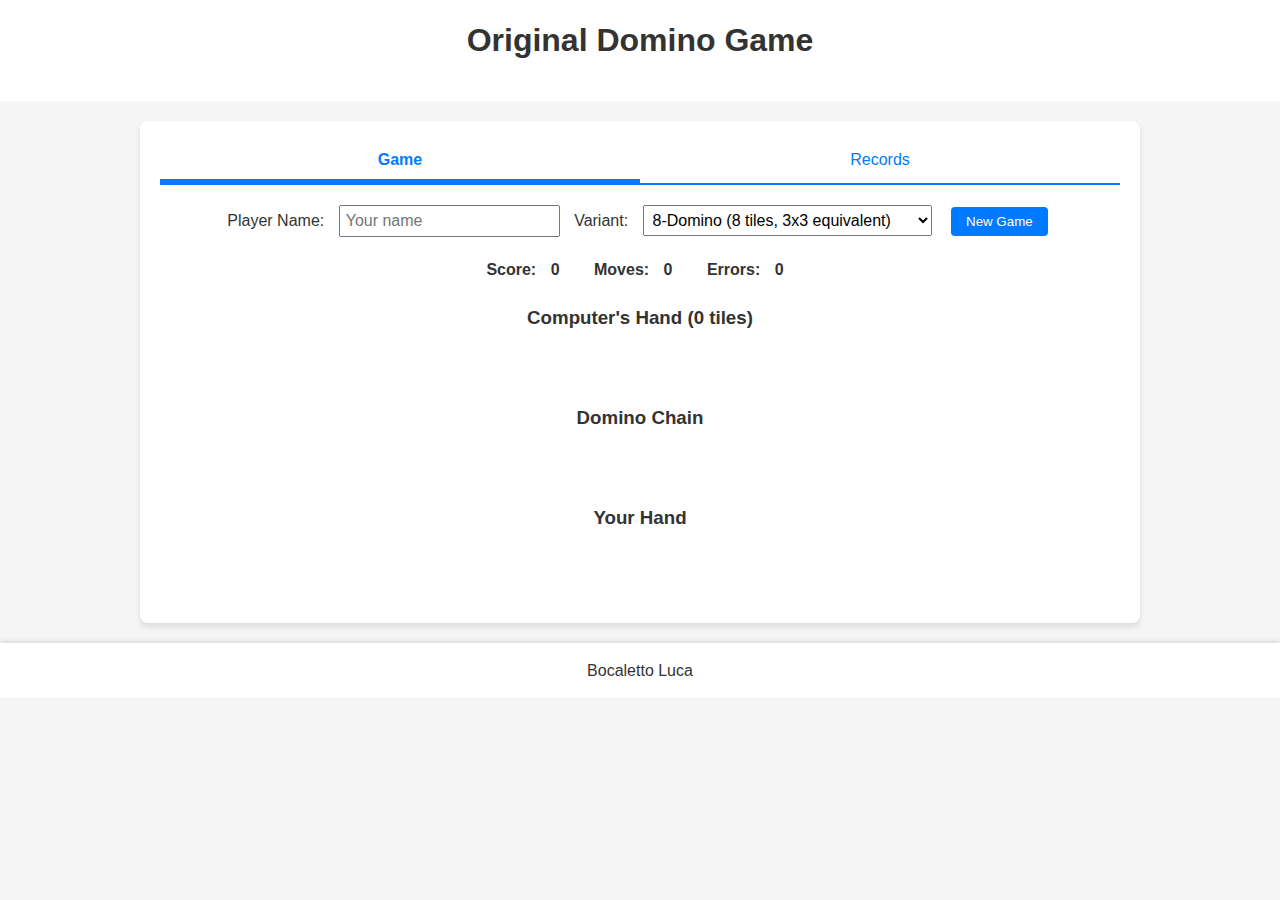
<file: index.html>
<!DOCTYPE html>
<html lang="en">
<head>
  <meta charset="UTF-8" />
  <meta name="viewport" content="width=device-width, initial-scale=1.0"/>
  <title>Domino Web Game | WebGame | Bocaletto Luca</title>
<meta name="description" content="Domino Web Game is a strategic board game based on the classic domino tile-matching game. Compete by placing tiles with matching numbers in single-player, multiplayer, and AI opponent modes for an engaging and competitive experience. Developed by Bocaletto Luca.">
<meta name="keywords" content="game, webgame, domino, board game, strategy, multiplayer, AI opponent, tile-matching, challenge, online gaming, Bocaletto Luca">
<meta name="author" content="Bocaletto Luca">
  <style>
    /* RESET & BASE STYLES */
    * { margin: 0; padding: 0; box-sizing: border-box; }
    body { 
      font-family: Arial, sans-serif; 
      background: #f5f5f5; 
      color: #333; 
      line-height: 1.6; 
    }
    header, footer {
      background: #fff; 
      text-align: center; 
      padding: 15px;
    }
    .container {
      max-width: 1000px;
      margin: 20px auto;
      background: #fff;
      padding: 20px;
      border-radius: 8px;
      box-shadow: 0 4px 6px rgba(0,0,0,0.1);
    }
    h1, h2 { margin-bottom: 20px; }
    /* TABS NAVIGATION */
    .tabs {
      display: flex;
      border-bottom: 2px solid #007BFF;
      margin-bottom: 20px;
    }
    .tabs button {
      flex: 1;
      padding: 10px;
      border: none;
      background: none;
      cursor: pointer;
      font-size: 1rem;
      color: #007BFF;
      border-bottom: 4px solid transparent;
      transition: all 0.3s;
    }
    .tabs button.active {
      border-bottom-color: #007BFF;
      font-weight: bold;
    }
    .tabcontent { display: none; }
    .tabcontent.active { display: block; }
    /* GAME CONTROLS & STATUS */
    .game-controls, .status {
      text-align: center;
      margin-bottom: 20px;
    }
    .game-controls input, .game-controls select {
      padding: 5px;
      margin: 0 10px;
      font-size: 1rem;
    }
    .game-controls button {
      padding: 7px 15px;
      background: #007BFF;
      color: #fff;
      border: none;
      border-radius: 4px;
      cursor: pointer;
      margin: 0 5px;
      transition: background 0.3s;
    }
    .game-controls button:hover {
      background: #0056b3;
    }
    .status span {
      font-weight: bold;
      margin: 0 10px;
    }
    /* Board Layout */
    .board-section {
      margin-bottom: 20px;
    }
    .board-title {
      text-align: center;
      margin-bottom: 10px;
    }
    /* Domino Tile Styles */
    .domino {
      width: 60px;
      height: 30px;
      border: 1px solid #333;
      border-radius: 5px;
      margin: 5px;
      display: inline-flex;
      align-items: center;
      justify-content: center;
      color: white;
      font-weight: bold;
      font-size: 1.2rem;
      cursor: pointer;
      user-select: none;
      background: #007BFF;
      transition: background 0.3s;
    }
    .domino.back {
      background: #555;
      color: #555;
      cursor: default;
    }
    .domino.empty {
      background: #ccc;
      cursor: default;
    }
    .domino.correct { background: green; }
    .domino.wrong { background: red; }
    /* Chain and Hand Containers */
    #chainContainer, #playerHand, #computerHand {
      text-align: center;
      margin: 0 auto 20px;
      min-height: 40px;
    }
    /* Records Table */
    #recordsTable {
      width: 100%;
      border-collapse: collapse;
      margin-top: 10px;
    }
    #recordsTable th, #recordsTable td {
      border: 1px solid #007BFF;
      padding: 8px;
      text-align: center;
    }
    #recordsTable th { background: #007BFF; color: #fff; }
    #recordsArea {
      max-height: 400px;
      overflow-y: auto;
      margin-top: 10px;
    }
    .btn-clear {
      padding: 7px 15px;
      background: #e74c3c;
      color: #fff;
      border: none;
      border-radius: 4px;
      cursor: pointer;
      transition: background 0.3s;
      margin-top: 10px;
    }
    .btn-clear:hover { background: #c0392b; }
    footer { margin-top: 20px; box-shadow: 0 -2px 4px rgba(0,0,0,0.1); }
  </style>
</head>
<body>
  <header>
    <h1>Original Domino Game</h1>
  </header>
  <div class="container">
    <!-- Tabs Navigation -->
    <div class="tabs">
      <button class="tablinks active" onclick="showTab(event, 'gameTab')" id="defaultTab">Game</button>
      <button class="tablinks" onclick="showTab(event, 'recordsTab')">Records</button>
    </div>
    
    <!-- Game Tab -->
    <div id="gameTab" class="tabcontent active">
      <div class="game-controls">
        <label for="playerName">Player Name:</label>
        <input type="text" id="playerName" placeholder="Your name">
        <label for="gameVariant">Variant:</label>
        <select id="gameVariant">
          <option value="8" selected>8-Domino (8 tiles, 3x3 equivalent)</option>
          <option value="15">15-Domino (15 tiles, 4x4 equivalent)</option>
        </select>
        <button onclick="startGame()">New Game</button>
        <button id="drawBtn" onclick="drawTile()" style="display:none;">Draw Tile</button>
      </div>
      <div class="status">
        <span>Score: <span id="scoreDisplay">0</span></span>
        <span>Moves: <span id="moveCount">0</span></span>
        <span>Errors: <span id="errorCount">0</span></span>
      </div>
      <div class="board-section">
        <h3 class="board-title">Computer's Hand (<span id="compCount">0</span> tiles)</h3>
        <div id="computerHand"></div>
      </div>
      <div class="board-section">
        <h3 class="board-title">Domino Chain</h3>
        <div id="chainContainer"></div>
      </div>
      <div class="board-section">
        <h3 class="board-title">Your Hand</h3>
        <div id="playerHand"></div>
      </div>
      <div id="gameMessage" style="text-align:center; font-size:1.2rem; margin-top:10px;"></div>
    </div>
    
    <!-- Records Tab -->
    <div id="recordsTab" class="tabcontent">
      <h2>High Scores</h2>
      <div id="recordsArea">
        <table id="recordsTable">
          <thead>
            <tr>
              <th>Player</th>
              <th>Score</th>
              <th>Moves</th>
              <th>Date</th>
            </tr>
          </thead>
          <tbody>
            <!-- Records load here dynamically -->
          </tbody>
        </table>
      </div>
      <button class="btn-clear" onclick="clearRecords()">Clear Records</button>
    </div>
  </div>
  
  <footer>
    Bocaletto Luca
  </footer>
  
  <script>
    "use strict";
    
    /* ---------- TAB NAVIGATION ---------- */
    function showTab(evt, tabName) {
      const tabcontents = document.getElementsByClassName("tabcontent");
      for (let tc of tabcontents) {
        tc.style.display = "none";
        tc.classList.remove("active");
      }
      const tablinks = document.getElementsByClassName("tablinks");
      for (let tl of tablinks) {
        tl.classList.remove("active");
      }
      document.getElementById(tabName).style.display = "block";
      document.getElementById(tabName).classList.add("active");
      evt.currentTarget.classList.add("active");
      if (tabName === "recordsTab") loadRecords();
    }
    document.getElementById("defaultTab").click();
    
    /* ---------- Global Variables ---------- */
    let dominoSet = [];
    let playerHand = [];
    let compHand = [];
    let boneyard = [];
    let chain = [];
    let score = 0;
    let moveCount = 0;
    let errorCount = 0;
    const MAX_ERRORS = 5;
    let currentTurn = null; // "player" or "computer"
    let passCounter = 0;    // count consecutive passes (if both pass, game is blocked)
    let gameVariant = 8;    // 8 or 15 (the number of tiles that the player must eventually win with)
    
    /* ---------- Domino Set Generation ---------- */
    function generateDominoSet() {
      const set = [];
      for (let i = 0; i <= 6; i++) {
        for (let j = i; j <= 6; j++) {
          set.push({ left: i, right: j });
        }
      }
      return set;
    }
    
    function shuffleArray(array) {
      for (let i = array.length - 1; i > 0; i--) {
        const j = Math.floor(Math.random() * (i + 1));
        [array[i], array[j]] = [array[j], array[i]];
      }
      return array;
    }
    
    /* ---------- Start Game ---------- */
    function startGame() {
      const name = document.getElementById("playerName").value.trim();
      if (!name) { alert("Please enter your name."); return; }
      
      gameVariant = parseInt(document.getElementById("gameVariant").value);
      // For standard domino, 7 tiles are dealt.
      dominoSet = shuffleArray(generateDominoSet());
      playerHand = dominoSet.splice(0, 7);
      compHand = dominoSet.splice(0, 7);
      boneyard = dominoSet; // remaining tiles
      
      chain = [];
      score = 0;
      moveCount = 0;
      errorCount = 0;
      passCounter = 0;
      currentTurn = null;
      document.getElementById("drawBtn").style.display = "none";
      document.getElementById("gameMessage").innerText = "";
      
      // Determine starting tile (using highest double if available, else highest pip total)
      function findStartingTile(hand) {
        let doubles = hand.filter(tile => tile.left === tile.right);
        if (doubles.length > 0) {
          return doubles.reduce((max, t) => (t.left > max.left ? t : max));
        } else {
          return hand.reduce((best, t) => ((t.left + t.right) > (best.left + best.right)) ? t : best);
        }
      }
      
      let playerCandidate = findStartingTile(playerHand);
      let compCandidate = findStartingTile(compHand);
      let starter = null;
      let startTile = null;
      
      if (playerCandidate && compCandidate) {
        if (playerCandidate.left === playerCandidate.right &&
            !(compCandidate.left === compCandidate.right)) {
          starter = "player";
          startTile = playerCandidate;
          playerHand.splice(playerHand.indexOf(startTile), 1);
        } else if (compCandidate.left === compCandidate.right &&
                   !(playerCandidate.left === playerCandidate.right)) {
          starter = "computer";
          startTile = compCandidate;
          compHand.splice(compHand.indexOf(startTile), 1);
        } else {
          // If both or none have doubles, choose the one with highest total.
          if ((playerCandidate.left + playerCandidate.right) >= (compCandidate.left + compCandidate.right)) {
            starter = "player";
            startTile = playerCandidate;
            playerHand.splice(playerHand.indexOf(startTile), 1);
          } else {
            starter = "computer";
            startTile = compCandidate;
            compHand.splice(compHand.indexOf(startTile), 1);
          }
        }
      } else if (playerCandidate) {
        starter = "player";
        startTile = playerCandidate;
        playerHand.splice(playerHand.indexOf(startTile), 1);
      } else if (compCandidate) {
        starter = "computer";
        startTile = compCandidate;
        compHand.splice(compHand.indexOf(startTile), 1);
      }
      
      chain.push(startTile);
      currentTurn = starter;
      updateDisplays();
      
      document.getElementById("gameMessage").innerText = (starter === "player") ?
        "Your turn. Click a tile in your hand or draw if no move is available." :
        "Computer starts.";
      
      if (currentTurn === "computer") {
        setTimeout(computerMove, 1000);
      } else {
        checkPlayerMovable();
      }
    }
    
    /* ---------- Render Functions ---------- */
    function renderChain() {
      const container = document.getElementById("chainContainer");
      container.innerHTML = "";
      chain.forEach(tile => {
        container.appendChild(createDominoTile(tile, true));
      });
    }
    
    function renderHand(hand, containerId, showNumbers) {
      const container = document.getElementById(containerId);
      container.innerHTML = "";
      hand.forEach((tile, index) => {
        const tileElem = createDominoTile(tile, showNumbers);
        if (showNumbers && containerId === "playerHand") {
          tileElem.addEventListener("click", () => { playerMove(index); });
        }
        container.appendChild(tileElem);
      });
      if (containerId === "computerHand") {
        document.getElementById("compCount").innerText = hand.length;
      }
    }
    
    function updateDisplays() {
      renderChain();
      renderHand(playerHand, "playerHand", true);
      renderHand(compHand, "computerHand", false);
      updateStatus();
    }
    
    function updateStatus() {
      document.getElementById("scoreDisplay").innerText = score;
      document.getElementById("moveCount").innerText = moveCount;
      document.getElementById("errorCount").innerText = errorCount;
    }
    
    function createDominoTile(tile, showNumbers) {
      const div = document.createElement("div");
      div.className = "domino";
      if (!showNumbers) {
        div.innerText = "";
        div.classList.add("back");
      } else if (tile === null) {
        div.innerText = "";
        div.classList.add("empty");
      } else {
        div.innerText = tile.left + " | " + tile.right;
      }
      return div;
    }
    
    /* ---------- Check if a Tile is Playable ---------- */
    function isTilePlayable(tile) {
      if (chain.length === 0) return true;
      const leftEnd = chain[0].left;
      const rightEnd = chain[chain.length - 1].right;
      return (tile.left === leftEnd || tile.right === leftEnd ||
              tile.left === rightEnd || tile.right === rightEnd);
    }
    
    /* ---------- Player's Draw Action ---------- */
    function drawTile() {
      // Called when player clicks the Draw Tile button.
      if (boneyard.length > 0) {
        const drawn = boneyard.pop();
        playerHand.push(drawn);
        updateDisplays();
        // Hide Draw button if now a tile is playable.
        if (playerHasPlayableTile()) {
          document.getElementById("drawBtn").style.display = "none";
        }
      } else {
        // No more tiles to draw — player must pass.
        passTurn("player");
      }
    }
    
    function playerHasPlayableTile() {
      for (let tile of playerHand) {
        if (isTilePlayable(tile)) return true;
      }
      return false;
    }
    
    /* ---------- Player Move ---------- */
    function playerMove(index) {
      if (currentTurn !== "player") return;
      const tile = playerHand[index];
      if (!isTilePlayable(tile)) {
        flashTile("playerHand", index, "wrong");
        score -= 10;
        errorCount++;
        updateStatus();
        if (errorCount >= MAX_ERRORS) {
          endGame("Game Over! Too many errors.");
          return;
        }
        return;
      }
      if (placeTile(tile)) {
        playerHand.splice(index, 1);
        moveCount++;
        score += 10;
        // Successful move resets pass counter.
        passCounter = 0;
        updateDisplays();
        // Check win condition.
        if (playerHand.length === 0) {
          endGame("Congratulations, you won!");
          return;
        }
        // Change turn to computer.
        currentTurn = "computer";
        document.getElementById("gameMessage").innerText = "Computer's turn.";
        setTimeout(computerMove, 1000);
      }
    }
    
    /* ---------- Place a Tile on the Chain (with proper flip if necessary) ---------- */
    function placeTile(tile) {
      if (chain.length === 0) {
        chain.push(tile);
        return true;
      }
      const leftEnd = chain[0].left;
      const rightEnd = chain[chain.length - 1].right;
      // Try playing on the right end.
      if (tile.left === rightEnd) {
        chain.push(tile);
        return true;
      } else if (tile.right === rightEnd) {
        chain.push({ left: tile.right, right: tile.left });
        return true;
      }
      // Try playing on the left end.
      if (tile.right === leftEnd) {
        chain.unshift(tile);
        return true;
      } else if (tile.left === leftEnd) {
        chain.unshift({ left: tile.right, right: tile.left });
        return true;
      }
      return false;
    }
    
    /* ---------- Flash a Tile (for errors) ---------- */
    function flashTile(containerId, index, color) {
      const container = document.getElementById(containerId);
      const tileElem = container.children[index];
      const originalColor = tileElem.style.backgroundColor;
      tileElem.style.backgroundColor = color;
      setTimeout(() => {
        tileElem.style.backgroundColor = originalColor;
      }, 300);
    }
    
    /* ---------- Computer Turn ---------- */
    function computerMove() {
      if (currentTurn !== "computer") return;
      let playableIndex = compHand.findIndex(tile => isTilePlayable(tile));
      // If no playable tile, draw from boneyard.
      while (playableIndex === -1 && boneyard.length > 0) {
        compHand.push(boneyard.pop());
        playableIndex = compHand.findIndex(tile => isTilePlayable(tile));
      }
      if (playableIndex === -1) {
        // Computer passes.
        passTurn("computer");
        currentTurn = "player";
        document.getElementById("gameMessage").innerText = "Your turn.";
        updateDisplays();
        return;
      }
      const tile = compHand.splice(playableIndex, 1)[0];
      placeTile(tile);
      moveCount++;
      score += 10;
      passCounter = 0;
      updateDisplays();
      if (compHand.length === 0) {
        endGame("Computer wins! Better luck next time.");
        return;
      }
      currentTurn = "player";
      document.getElementById("gameMessage").innerText = "Your turn.";
      updateDisplays();
    }
    
    /* ---------- Handle Pass Turn ---------- */
    // Called when a player (or computer) cannot play even after drawing.
    function passTurn(player) {
      passCounter++;
      if (player === "player") {
        document.getElementById("gameMessage").innerText = "No playable tile. You pass.";
      } else {
        document.getElementById("gameMessage").innerText = "Computer passes.";
      }
      // If passCounter reaches 2 (both players pass consecutively) then the game is blocked.
      if (passCounter >= 2) {
        endBlockedGame();
      }
    }
    
    /* ---------- End Game: Win, Blocked, or Too Many Errors ---------- */
    function endGame(message) {
      alert(message);
      saveRecord();
      currentTurn = null;
    }
    
    function endBlockedGame() {
      // In a blocked game, the winner is determined by the sum of pips in each hand.
      function handSum(hand) {
        return hand.reduce((sum, tile) => sum + tile.left + tile.right, 0);
      }
      const playerSum = handSum(playerHand);
      const compSum = handSum(compHand);
      let message;
      if (playerSum < compSum) {
        message = "Game Blocked! You win by lower pips (" + playerSum + " vs. " + compSum + ").";
      } else if (playerSum > compSum) {
        message = "Game Blocked! Computer wins by lower pips (" + compSum + " vs. " + playerSum + ").";
      } else {
        message = "Game Blocked! It's a draw.";
      }
      alert(message);
      saveRecord();
      currentTurn = null;
    }
    
    /* ---------- Records Management via localStorage ---------- */
    function saveRecord() {
      const name = document.getElementById("playerName").value.trim() || "Anonymous";
      const record = {
        name: name,
        score: score,
        moves: moveCount,
        date: new Date().toLocaleString()
      };
      let records = JSON.parse(localStorage.getItem("dominoRecords") || "[]");
      records.push(record);
      records.sort((a, b) => b.score - a.score);
      localStorage.setItem("dominoRecords", JSON.stringify(records));
    }
    
    function loadRecords() {
      const tbody = document.querySelector("#recordsTable tbody");
      tbody.innerHTML = "";
      let records = JSON.parse(localStorage.getItem("dominoRecords") || "[]");
      if (records.length === 0) {
        const row = document.createElement("tr");
        row.innerHTML = "<td colspan='4'>No records yet.</td>";
        tbody.appendChild(row);
        return;
      }
      records.forEach(rec => {
        const row = document.createElement("tr");
        row.innerHTML = `<td>${rec.name}</td><td>${rec.score}</td><td>${rec.moves}</td><td>${rec.date}</td>`;
        tbody.appendChild(row);
      });
    }
    
    function clearRecords() {
      if (confirm("Clear all records?")) {
        localStorage.removeItem("dominoRecords");
        loadRecords();
      }
    }
    
    /* ---------- Start New Game Button (Attached to game controls) ---------- */
    function startNewGame() {
      startGame();
    }
    
    // Start a new game immediately while assigning event listener for the "New Game" button.
    document.querySelector(".game-controls button").addEventListener("click", startNewGame);
    
    /* ---------- Allow Player to Draw Tile ---------- */
    // Show the "Draw Tile" button if the player has no playable tile.
    function checkPlayerMovable() {
      if (currentTurn !== "player") return;
      if (!playerHasPlayableTile()) {
        // If boneyard has tiles, let player draw.
        if (boneyard.length > 0) {
          document.getElementById("drawBtn").style.display = "inline-block";
          document.getElementById("gameMessage").innerText = "No move available—you must draw a tile.";
        } else {
          // No moves and no boneyard: player passes.
          passTurn("player");
          currentTurn = "computer";
          setTimeout(computerMove, 1000);
        }
      } else {
        document.getElementById("drawBtn").style.display = "none";
      }
    }
    
    function playerHasPlayableTile() {
      for (let tile of playerHand) {
        if (isTilePlayable(tile)) return true;
      }
      return false;
    }
    
    /* ---------- Initialize the Game on Page Load ---------- */
    // Start a new game when the page loads.
    startGame();
    
  </script>
</body>
</html>
</file>
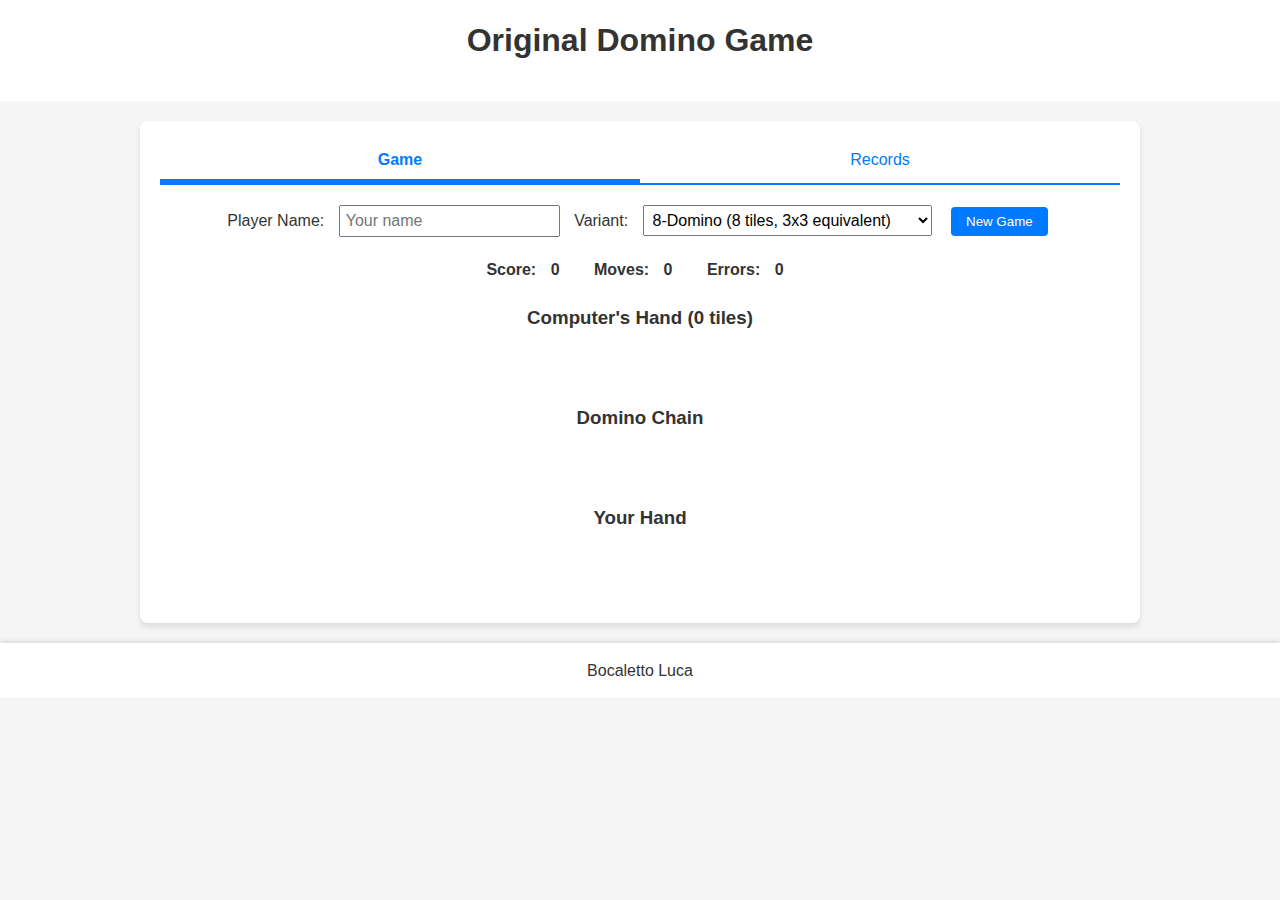
<file: domino.html>
<!DOCTYPE html>
<html lang="en">
<head>
  <meta charset="UTF-8" />
  <meta name="viewport" content="width=device-width, initial-scale=1.0"/>
  <title>Original Domino Game</title>
  <style>
    /* RESET & BASE STYLES */
    * { margin: 0; padding: 0; box-sizing: border-box; }
    body { 
      font-family: Arial, sans-serif; 
      background: #f5f5f5; 
      color: #333; 
      line-height: 1.6; 
    }
    header, footer {
      background: #fff; 
      text-align: center; 
      padding: 15px;
    }
    .container {
      max-width: 1000px;
      margin: 20px auto;
      background: #fff;
      padding: 20px;
      border-radius: 8px;
      box-shadow: 0 4px 6px rgba(0,0,0,0.1);
    }
    h1, h2 { margin-bottom: 20px; }
    /* TABS NAVIGATION */
    .tabs {
      display: flex;
      border-bottom: 2px solid #007BFF;
      margin-bottom: 20px;
    }
    .tabs button {
      flex: 1;
      padding: 10px;
      border: none;
      background: none;
      cursor: pointer;
      font-size: 1rem;
      color: #007BFF;
      border-bottom: 4px solid transparent;
      transition: all 0.3s;
    }
    .tabs button.active {
      border-bottom-color: #007BFF;
      font-weight: bold;
    }
    .tabcontent { display: none; }
    .tabcontent.active { display: block; }
    /* GAME CONTROLS & STATUS */
    .game-controls, .status {
      text-align: center;
      margin-bottom: 20px;
    }
    .game-controls input, .game-controls select {
      padding: 5px;
      margin: 0 10px;
      font-size: 1rem;
    }
    .game-controls button {
      padding: 7px 15px;
      background: #007BFF;
      color: #fff;
      border: none;
      border-radius: 4px;
      cursor: pointer;
      margin: 0 5px;
      transition: background 0.3s;
    }
    .game-controls button:hover {
      background: #0056b3;
    }
    .status span {
      font-weight: bold;
      margin: 0 10px;
    }
    /* Board Layout */
    .board-section {
      margin-bottom: 20px;
    }
    .board-title {
      text-align: center;
      margin-bottom: 10px;
    }
    /* Domino Tile Styles */
    .domino {
      width: 60px;
      height: 30px;
      border: 1px solid #333;
      border-radius: 5px;
      margin: 5px;
      display: inline-flex;
      align-items: center;
      justify-content: center;
      color: white;
      font-weight: bold;
      font-size: 1.2rem;
      cursor: pointer;
      user-select: none;
      background: #007BFF;
      transition: background 0.3s;
    }
    .domino.back {
      background: #555;
      color: #555;
      cursor: default;
    }
    .domino.empty {
      background: #ccc;
      cursor: default;
    }
    .domino.correct { background: green; }
    .domino.wrong { background: red; }
    /* Chain and Hand Containers */
    #chainContainer, #playerHand, #computerHand {
      text-align: center;
      margin: 0 auto 20px;
      min-height: 40px;
    }
    /* Records Table */
    #recordsTable {
      width: 100%;
      border-collapse: collapse;
      margin-top: 10px;
    }
    #recordsTable th, #recordsTable td {
      border: 1px solid #007BFF;
      padding: 8px;
      text-align: center;
    }
    #recordsTable th { background: #007BFF; color: #fff; }
    #recordsArea {
      max-height: 400px;
      overflow-y: auto;
      margin-top: 10px;
    }
    .btn-clear {
      padding: 7px 15px;
      background: #e74c3c;
      color: #fff;
      border: none;
      border-radius: 4px;
      cursor: pointer;
      transition: background 0.3s;
      margin-top: 10px;
    }
    .btn-clear:hover { background: #c0392b; }
    footer { margin-top: 20px; box-shadow: 0 -2px 4px rgba(0,0,0,0.1); }
  </style>
</head>
<body>
  <header>
    <h1>Original Domino Game</h1>
  </header>
  <div class="container">
    <!-- Tabs Navigation -->
    <div class="tabs">
      <button class="tablinks active" onclick="showTab(event, 'gameTab')" id="defaultTab">Game</button>
      <button class="tablinks" onclick="showTab(event, 'recordsTab')">Records</button>
    </div>
    
    <!-- Game Tab -->
    <div id="gameTab" class="tabcontent active">
      <div class="game-controls">
        <label for="playerName">Player Name:</label>
        <input type="text" id="playerName" placeholder="Your name">
        <label for="gameVariant">Variant:</label>
        <select id="gameVariant">
          <option value="8" selected>8-Domino (8 tiles, 3x3 equivalent)</option>
          <option value="15">15-Domino (15 tiles, 4x4 equivalent)</option>
        </select>
        <button onclick="startGame()">New Game</button>
        <button id="drawBtn" onclick="drawTile()" style="display:none;">Draw Tile</button>
      </div>
      <div class="status">
        <span>Score: <span id="scoreDisplay">0</span></span>
        <span>Moves: <span id="moveCount">0</span></span>
        <span>Errors: <span id="errorCount">0</span></span>
      </div>
      <div class="board-section">
        <h3 class="board-title">Computer's Hand (<span id="compCount">0</span> tiles)</h3>
        <div id="computerHand"></div>
      </div>
      <div class="board-section">
        <h3 class="board-title">Domino Chain</h3>
        <div id="chainContainer"></div>
      </div>
      <div class="board-section">
        <h3 class="board-title">Your Hand</h3>
        <div id="playerHand"></div>
      </div>
      <div id="gameMessage" style="text-align:center; font-size:1.2rem; margin-top:10px;"></div>
    </div>
    
    <!-- Records Tab -->
    <div id="recordsTab" class="tabcontent">
      <h2>High Scores</h2>
      <div id="recordsArea">
        <table id="recordsTable">
          <thead>
            <tr>
              <th>Player</th>
              <th>Score</th>
              <th>Moves</th>
              <th>Date</th>
            </tr>
          </thead>
          <tbody>
            <!-- Records load here dynamically -->
          </tbody>
        </table>
      </div>
      <button class="btn-clear" onclick="clearRecords()">Clear Records</button>
    </div>
  </div>
  
  <footer>
    Bocaletto Luca
  </footer>
  
  <script>
    "use strict";
    
    /* ---------- TAB NAVIGATION ---------- */
    function showTab(evt, tabName) {
      const tabcontents = document.getElementsByClassName("tabcontent");
      for (let tc of tabcontents) {
        tc.style.display = "none";
        tc.classList.remove("active");
      }
      const tablinks = document.getElementsByClassName("tablinks");
      for (let tl of tablinks) {
        tl.classList.remove("active");
      }
      document.getElementById(tabName).style.display = "block";
      document.getElementById(tabName).classList.add("active");
      evt.currentTarget.classList.add("active");
      if (tabName === "recordsTab") loadRecords();
    }
    document.getElementById("defaultTab").click();
    
    /* ---------- Global Variables ---------- */
    let dominoSet = [];
    let playerHand = [];
    let compHand = [];
    let boneyard = [];
    let chain = [];
    let score = 0;
    let moveCount = 0;
    let errorCount = 0;
    const MAX_ERRORS = 5;
    let currentTurn = null; // "player" or "computer"
    let passCounter = 0;    // count consecutive passes (if both pass, game is blocked)
    let gameVariant = 8;    // 8 or 15 (the number of tiles that the player must eventually win with)
    
    /* ---------- Domino Set Generation ---------- */
    function generateDominoSet() {
      const set = [];
      for (let i = 0; i <= 6; i++) {
        for (let j = i; j <= 6; j++) {
          set.push({ left: i, right: j });
        }
      }
      return set;
    }
    
    function shuffleArray(array) {
      for (let i = array.length - 1; i > 0; i--) {
        const j = Math.floor(Math.random() * (i + 1));
        [array[i], array[j]] = [array[j], array[i]];
      }
      return array;
    }
    
    /* ---------- Start Game ---------- */
    function startGame() {
      const name = document.getElementById("playerName").value.trim();
      if (!name) { alert("Please enter your name."); return; }
      
      gameVariant = parseInt(document.getElementById("gameVariant").value);
      // For standard domino, 7 tiles are dealt.
      dominoSet = shuffleArray(generateDominoSet());
      playerHand = dominoSet.splice(0, 7);
      compHand = dominoSet.splice(0, 7);
      boneyard = dominoSet; // remaining tiles
      
      chain = [];
      score = 0;
      moveCount = 0;
      errorCount = 0;
      passCounter = 0;
      currentTurn = null;
      document.getElementById("drawBtn").style.display = "none";
      document.getElementById("gameMessage").innerText = "";
      
      // Determine starting tile (using highest double if available, else highest pip total)
      function findStartingTile(hand) {
        let doubles = hand.filter(tile => tile.left === tile.right);
        if (doubles.length > 0) {
          return doubles.reduce((max, t) => (t.left > max.left ? t : max));
        } else {
          return hand.reduce((best, t) => ((t.left + t.right) > (best.left + best.right)) ? t : best);
        }
      }
      
      let playerCandidate = findStartingTile(playerHand);
      let compCandidate = findStartingTile(compHand);
      let starter = null;
      let startTile = null;
      
      if (playerCandidate && compCandidate) {
        if (playerCandidate.left === playerCandidate.right &&
            !(compCandidate.left === compCandidate.right)) {
          starter = "player";
          startTile = playerCandidate;
          playerHand.splice(playerHand.indexOf(startTile), 1);
        } else if (compCandidate.left === compCandidate.right &&
                   !(playerCandidate.left === playerCandidate.right)) {
          starter = "computer";
          startTile = compCandidate;
          compHand.splice(compHand.indexOf(startTile), 1);
        } else {
          // If both or none have doubles, choose the one with highest total.
          if ((playerCandidate.left + playerCandidate.right) >= (compCandidate.left + compCandidate.right)) {
            starter = "player";
            startTile = playerCandidate;
            playerHand.splice(playerHand.indexOf(startTile), 1);
          } else {
            starter = "computer";
            startTile = compCandidate;
            compHand.splice(compHand.indexOf(startTile), 1);
          }
        }
      } else if (playerCandidate) {
        starter = "player";
        startTile = playerCandidate;
        playerHand.splice(playerHand.indexOf(startTile), 1);
      } else if (compCandidate) {
        starter = "computer";
        startTile = compCandidate;
        compHand.splice(compHand.indexOf(startTile), 1);
      }
      
      chain.push(startTile);
      currentTurn = starter;
      updateDisplays();
      
      document.getElementById("gameMessage").innerText = (starter === "player") ?
        "Your turn. Click a tile in your hand or draw if no move is available." :
        "Computer starts.";
      
      if (currentTurn === "computer") {
        setTimeout(computerMove, 1000);
      } else {
        checkPlayerMovable();
      }
    }
    
    /* ---------- Render Functions ---------- */
    function renderChain() {
      const container = document.getElementById("chainContainer");
      container.innerHTML = "";
      chain.forEach(tile => {
        container.appendChild(createDominoTile(tile, true));
      });
    }
    
    function renderHand(hand, containerId, showNumbers) {
      const container = document.getElementById(containerId);
      container.innerHTML = "";
      hand.forEach((tile, index) => {
        const tileElem = createDominoTile(tile, showNumbers);
        if (showNumbers && containerId === "playerHand") {
          tileElem.addEventListener("click", () => { playerMove(index); });
        }
        container.appendChild(tileElem);
      });
      if (containerId === "computerHand") {
        document.getElementById("compCount").innerText = hand.length;
      }
    }
    
    function updateDisplays() {
      renderChain();
      renderHand(playerHand, "playerHand", true);
      renderHand(compHand, "computerHand", false);
      updateStatus();
    }
    
    function updateStatus() {
      document.getElementById("scoreDisplay").innerText = score;
      document.getElementById("moveCount").innerText = moveCount;
      document.getElementById("errorCount").innerText = errorCount;
    }
    
    function createDominoTile(tile, showNumbers) {
      const div = document.createElement("div");
      div.className = "domino";
      if (!showNumbers) {
        div.innerText = "";
        div.classList.add("back");
      } else if (tile === null) {
        div.innerText = "";
        div.classList.add("empty");
      } else {
        div.innerText = tile.left + " | " + tile.right;
      }
      return div;
    }
    
    /* ---------- Check if a Tile is Playable ---------- */
    function isTilePlayable(tile) {
      if (chain.length === 0) return true;
      const leftEnd = chain[0].left;
      const rightEnd = chain[chain.length - 1].right;
      return (tile.left === leftEnd || tile.right === leftEnd ||
              tile.left === rightEnd || tile.right === rightEnd);
    }
    
    /* ---------- Player's Draw Action ---------- */
    function drawTile() {
      // Called when player clicks the Draw Tile button.
      if (boneyard.length > 0) {
        const drawn = boneyard.pop();
        playerHand.push(drawn);
        updateDisplays();
        // Hide Draw button if now a tile is playable.
        if (playerHasPlayableTile()) {
          document.getElementById("drawBtn").style.display = "none";
        }
      } else {
        // No more tiles to draw — player must pass.
        passTurn("player");
      }
    }
    
    function playerHasPlayableTile() {
      for (let tile of playerHand) {
        if (isTilePlayable(tile)) return true;
      }
      return false;
    }
    
    /* ---------- Player Move ---------- */
    function playerMove(index) {
      if (currentTurn !== "player") return;
      const tile = playerHand[index];
      if (!isTilePlayable(tile)) {
        flashTile("playerHand", index, "wrong");
        score -= 10;
        errorCount++;
        updateStatus();
        if (errorCount >= MAX_ERRORS) {
          endGame("Game Over! Too many errors.");
          return;
        }
        return;
      }
      if (placeTile(tile)) {
        playerHand.splice(index, 1);
        moveCount++;
        score += 10;
        // Successful move resets pass counter.
        passCounter = 0;
        updateDisplays();
        // Check win condition.
        if (playerHand.length === 0) {
          endGame("Congratulations, you won!");
          return;
        }
        // Change turn to computer.
        currentTurn = "computer";
        document.getElementById("gameMessage").innerText = "Computer's turn.";
        setTimeout(computerMove, 1000);
      }
    }
    
    /* ---------- Place a Tile on the Chain (with proper flip if necessary) ---------- */
    function placeTile(tile) {
      if (chain.length === 0) {
        chain.push(tile);
        return true;
      }
      const leftEnd = chain[0].left;
      const rightEnd = chain[chain.length - 1].right;
      // Try playing on the right end.
      if (tile.left === rightEnd) {
        chain.push(tile);
        return true;
      } else if (tile.right === rightEnd) {
        chain.push({ left: tile.right, right: tile.left });
        return true;
      }
      // Try playing on the left end.
      if (tile.right === leftEnd) {
        chain.unshift(tile);
        return true;
      } else if (tile.left === leftEnd) {
        chain.unshift({ left: tile.right, right: tile.left });
        return true;
      }
      return false;
    }
    
    /* ---------- Flash a Tile (for errors) ---------- */
    function flashTile(containerId, index, color) {
      const container = document.getElementById(containerId);
      const tileElem = container.children[index];
      const originalColor = tileElem.style.backgroundColor;
      tileElem.style.backgroundColor = color;
      setTimeout(() => {
        tileElem.style.backgroundColor = originalColor;
      }, 300);
    }
    
    /* ---------- Computer Turn ---------- */
    function computerMove() {
      if (currentTurn !== "computer") return;
      let playableIndex = compHand.findIndex(tile => isTilePlayable(tile));
      // If no playable tile, draw from boneyard.
      while (playableIndex === -1 && boneyard.length > 0) {
        compHand.push(boneyard.pop());
        playableIndex = compHand.findIndex(tile => isTilePlayable(tile));
      }
      if (playableIndex === -1) {
        // Computer passes.
        passTurn("computer");
        currentTurn = "player";
        document.getElementById("gameMessage").innerText = "Your turn.";
        updateDisplays();
        return;
      }
      const tile = compHand.splice(playableIndex, 1)[0];
      placeTile(tile);
      moveCount++;
      score += 10;
      passCounter = 0;
      updateDisplays();
      if (compHand.length === 0) {
        endGame("Computer wins! Better luck next time.");
        return;
      }
      currentTurn = "player";
      document.getElementById("gameMessage").innerText = "Your turn.";
      updateDisplays();
    }
    
    /* ---------- Handle Pass Turn ---------- */
    // Called when a player (or computer) cannot play even after drawing.
    function passTurn(player) {
      passCounter++;
      if (player === "player") {
        document.getElementById("gameMessage").innerText = "No playable tile. You pass.";
      } else {
        document.getElementById("gameMessage").innerText = "Computer passes.";
      }
      // If passCounter reaches 2 (both players pass consecutively) then the game is blocked.
      if (passCounter >= 2) {
        endBlockedGame();
      }
    }
    
    /* ---------- End Game: Win, Blocked, or Too Many Errors ---------- */
    function endGame(message) {
      alert(message);
      saveRecord();
      currentTurn = null;
    }
    
    function endBlockedGame() {
      // In a blocked game, the winner is determined by the sum of pips in each hand.
      function handSum(hand) {
        return hand.reduce((sum, tile) => sum + tile.left + tile.right, 0);
      }
      const playerSum = handSum(playerHand);
      const compSum = handSum(compHand);
      let message;
      if (playerSum < compSum) {
        message = "Game Blocked! You win by lower pips (" + playerSum + " vs. " + compSum + ").";
      } else if (playerSum > compSum) {
        message = "Game Blocked! Computer wins by lower pips (" + compSum + " vs. " + playerSum + ").";
      } else {
        message = "Game Blocked! It's a draw.";
      }
      alert(message);
      saveRecord();
      currentTurn = null;
    }
    
    /* ---------- Records Management via localStorage ---------- */
    function saveRecord() {
      const name = document.getElementById("playerName").value.trim() || "Anonymous";
      const record = {
        name: name,
        score: score,
        moves: moveCount,
        date: new Date().toLocaleString()
      };
      let records = JSON.parse(localStorage.getItem("dominoRecords") || "[]");
      records.push(record);
      records.sort((a, b) => b.score - a.score);
      localStorage.setItem("dominoRecords", JSON.stringify(records));
    }
    
    function loadRecords() {
      const tbody = document.querySelector("#recordsTable tbody");
      tbody.innerHTML = "";
      let records = JSON.parse(localStorage.getItem("dominoRecords") || "[]");
      if (records.length === 0) {
        const row = document.createElement("tr");
        row.innerHTML = "<td colspan='4'>No records yet.</td>";
        tbody.appendChild(row);
        return;
      }
      records.forEach(rec => {
        const row = document.createElement("tr");
        row.innerHTML = `<td>${rec.name}</td><td>${rec.score}</td><td>${rec.moves}</td><td>${rec.date}</td>`;
        tbody.appendChild(row);
      });
    }
    
    function clearRecords() {
      if (confirm("Clear all records?")) {
        localStorage.removeItem("dominoRecords");
        loadRecords();
      }
    }
    
    /* ---------- Start New Game Button (Attached to game controls) ---------- */
    function startNewGame() {
      startGame();
    }
    
    // Start a new game immediately while assigning event listener for the "New Game" button.
    document.querySelector(".game-controls button").addEventListener("click", startNewGame);
    
    /* ---------- Allow Player to Draw Tile ---------- */
    // Show the "Draw Tile" button if the player has no playable tile.
    function checkPlayerMovable() {
      if (currentTurn !== "player") return;
      if (!playerHasPlayableTile()) {
        // If boneyard has tiles, let player draw.
        if (boneyard.length > 0) {
          document.getElementById("drawBtn").style.display = "inline-block";
          document.getElementById("gameMessage").innerText = "No move available—you must draw a tile.";
        } else {
          // No moves and no boneyard: player passes.
          passTurn("player");
          currentTurn = "computer";
          setTimeout(computerMove, 1000);
        }
      } else {
        document.getElementById("drawBtn").style.display = "none";
      }
    }
    
    function playerHasPlayableTile() {
      for (let tile of playerHand) {
        if (isTilePlayable(tile)) return true;
      }
      return false;
    }
    
    /* ---------- Initialize the Game on Page Load ---------- */
    // Start a new game when the page loads.
    startGame();
    
  </script>
</body>
</html>
</file>
